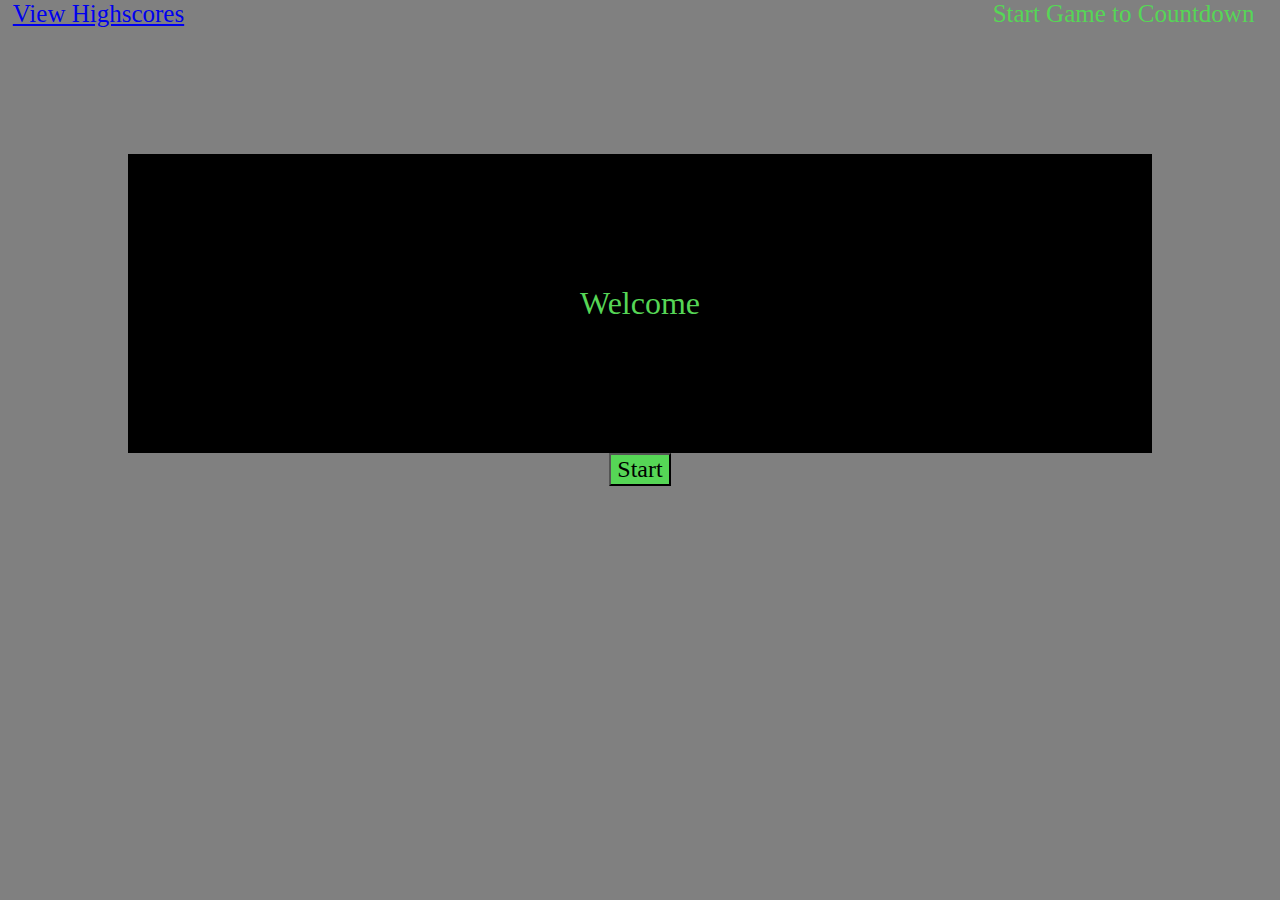
<file: index.html>
<!DOCTYPE html>
<html lang="en">
  <head>
    <meta charset="UTF-8" />
    <meta http-equiv="X-UA-Compatible" content="IE=edge" />
    <meta name="viewport" content="width=device-width, initial-scale=1.0" />
    <link rel="stylesheet" href="./styles/style.css" />
    <title>Pop Quiz</title>
  </head>
  <body>
    <header>
      <div class="score">
        <a href="scores.html">View Highscores</a>
      </div>
      <div class="time">
        <span class="timer" id="timer">Start Game to Countdown</span>
      </div>
    </header>

    <main>
      <section>
        <div id="wrapper" class="wrapper">
          <div class="question-container">
            <div id="question">Welcome</div>
            <div id="answer-btn" class="answer-btn">
              <button class="answer">option1</button>
              <button class="answer">option2</button>
              <button class="answer">option3</button>
              <button class="answer">option4</button>
            </div>
          </div>
        </div>
        <div class="navigation">
          <button id="start-btn" class="start-btn btn">Start</button>
          <button id="next-btn" class="next-btn btn">Next</button>
        </div>
      </section>
    </main>
    <script src="game.js"></script>
  </body>
</html>
</file>
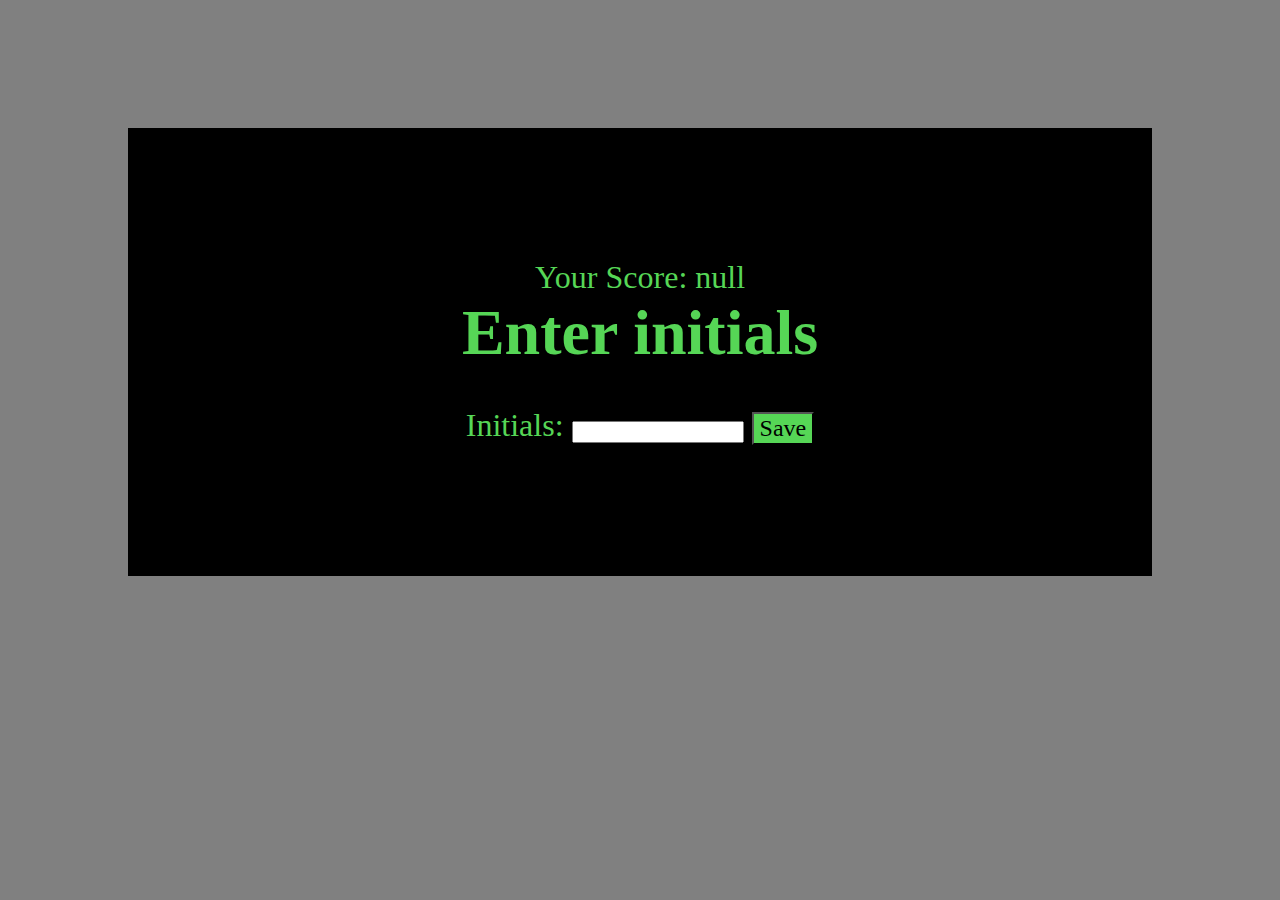
<file: end.html>
<!DOCTYPE html>
<html lang="en">
  <head>
    <meta charset="UTF-8" />
    <meta http-equiv="X-UA-Compatible" content="IE=edge" />
    <meta name="viewport" content="width=device-width, initial-scale=1.0" />
    <link rel="stylesheet" href="./styles/style.css" />
    <title>Pop Quiz HighScores</title>
  </head>
  <body>
    <div class="wrapper">
      <div id="finalScore"></div>
      <div id="form1" class="form-container">
        <form action="end.html" method="get" target="_self">
          <h1>Enter initials</h1>
          <br />
          <label for="initials">Initials:</label>
          <input type="text" name="initials" id="initials" />
          <button
            type="submit"
            id="save-score-btn"
            class="save-score-btn btn"
            onclick="saveHighScore(event)"
          >
            Save
          </button>
        </form>
      </div>
    </div>
    <script src="end.js"></script>
  </body>
</html>
</file>
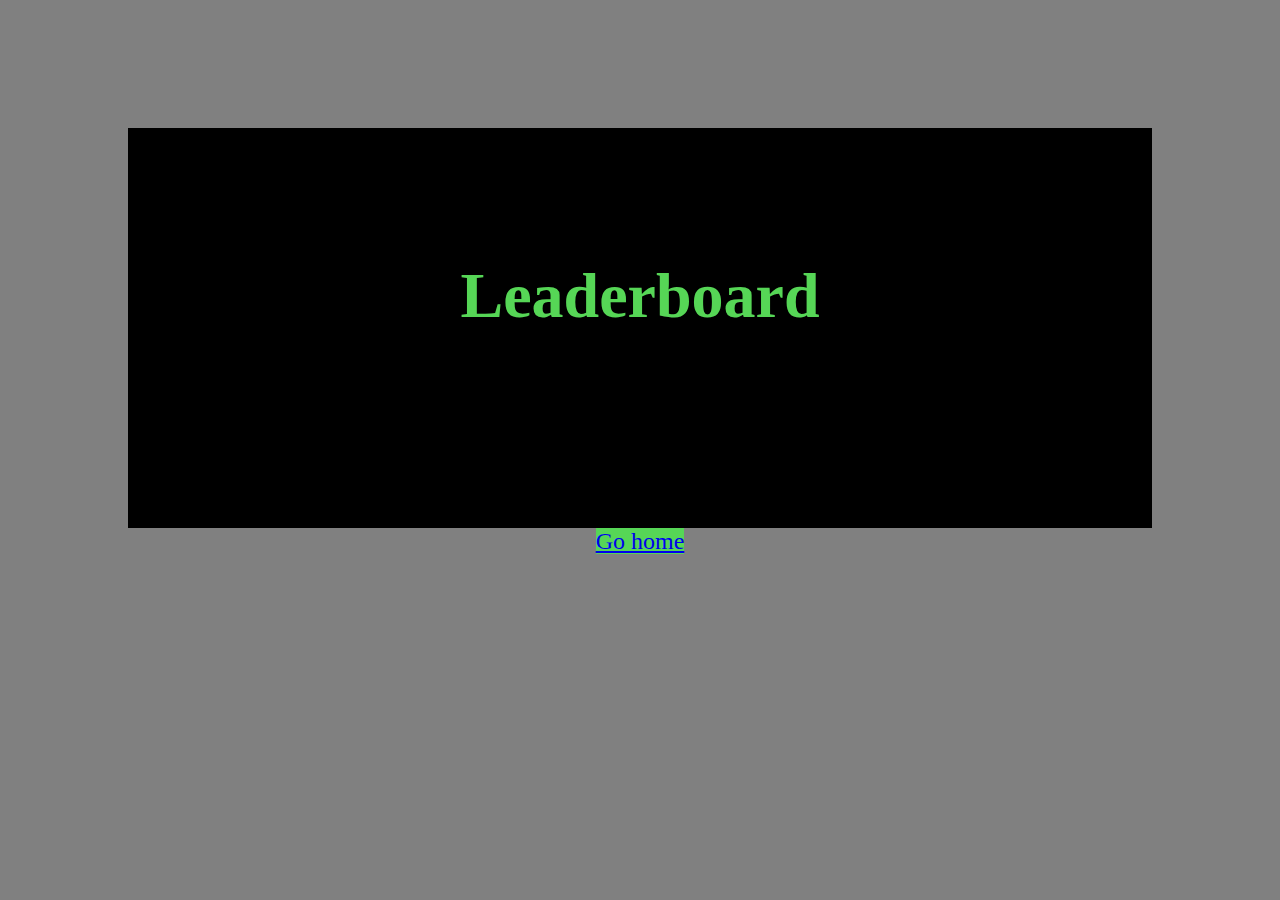
<file: scores.html>
<!DOCTYPE html>
<html lang="en">
  <head>
    <meta charset="UTF-8" />
    <meta http-equiv="X-UA-Compatible" content="IE=edge" />
    <meta name="viewport" content="width=device-width, initial-scale=1.0" />
    <link rel="stylesheet" href="./styles/style.css" />
    <title>Scores</title>
  </head>
  <body>
    <div class="wrapper" id="leaderboard">
      <h1 id="highScore">Leaderboard</h1>
      <ul id="highScoreList"></ul>
    </div>
    <a class="btn" href="index.html">Go home</a>
  </body>
  <script src="scores.js"></script>
</html>
</file>
<file: styles/style.css>
* {
  box-sizing: border-box;
  padding: auto;
  margin: auto;
  font-family: "Arial Narrow Bold";
}
header {
  display: flex;
  font-size: 25px;
  padding-bottom: 2%;
}
.timer {
  position: absolute;
  right: 2%;
  padding-bottom: 2%;
}
.score {
  position: absolute;
  left: 1%;
}
body {
  text-align: center;
  background-color: grey;
  color: rgb(86, 214, 86);
}
.score {
  text-decoration: rgb(86, 214, 86);
}
.btn {
  font-size: 1.5rem;
  background-color: rgb(86, 214, 86);
}
.btn:focus {
  background-color: white;
}

.wrapper {
  display: flex;
  flex-direction: column;
  position: relative;
  font-size: 2rem;
  margin-top: 10%;
  margin-right: 10%;
  margin-left: 10%;
  border: 3px solid black;
  padding: 10%;
  background-color: black;
  color: rgb(86, 214, 86);
}
.ans-btn {
  display: grid;
  margin-top: 15%;
  font-size: 2rem;
}
#highScoreList {
  list-style: none;
  padding-left: 0;
  margin-bottom: 4rem;
}

.high-score {
  font-size: 2.8rem;
}

.nextbtn {
  display: grid;
  font-size: 2rem;
}
</file>
